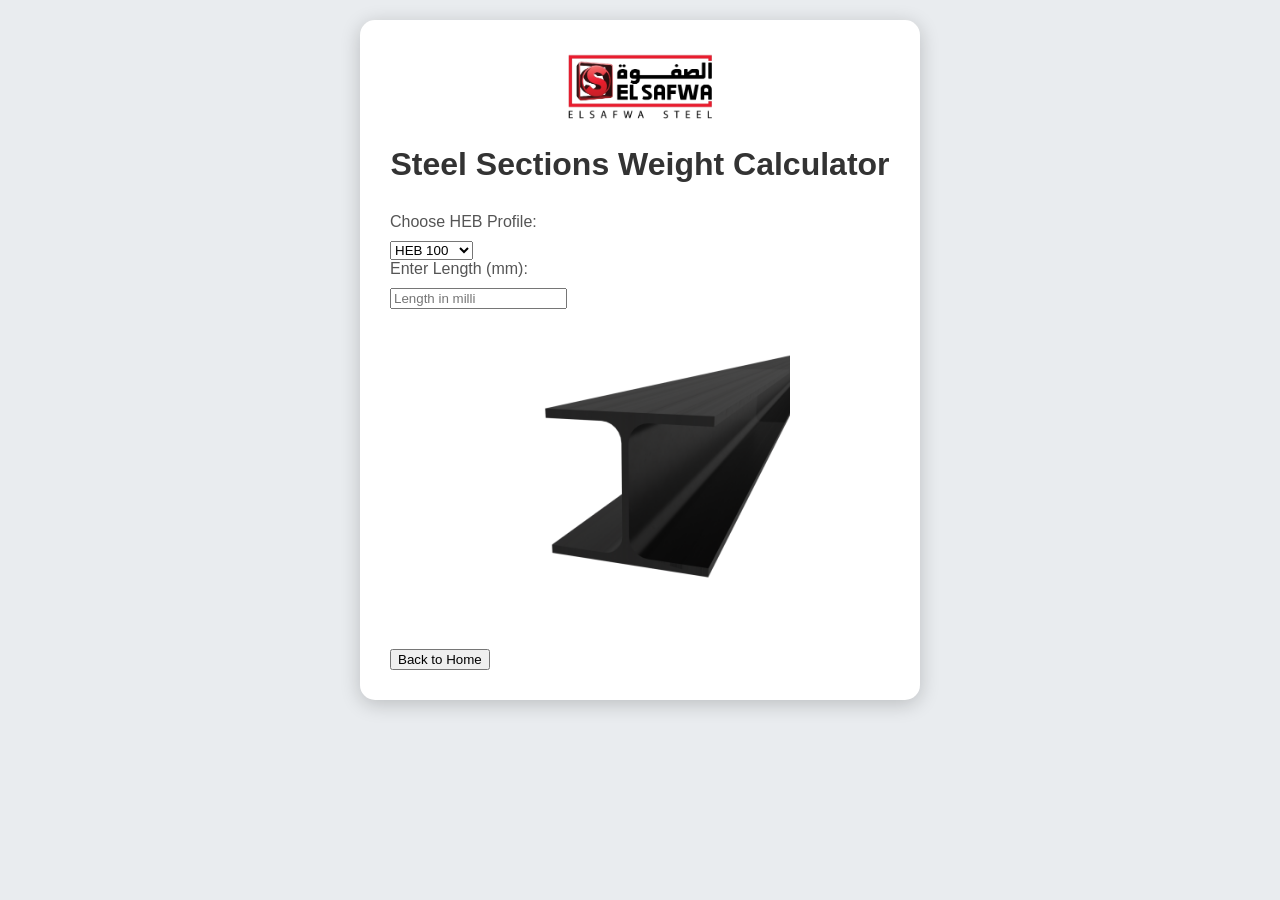
<file: heb/index.html>
<!DOCTYPE html>
<html lang="en">
<head>
    <meta charset="UTF-8">
    <meta name="viewport" content="width=device-width, initial-scale=1.0">
    <title>Steel Sections Weight Calculator</title>
    <link rel="stylesheet" href="style.css">
</head>
<body>
    <div class="container">
        <img src="images/Elsafwa_Steel.png" alt="Logo" class="logo"> <!-- تعديل مسار اللوجو -->
        <h1>Steel Sections Weight Calculator</h1>
        
        <div id="hebProfilesContainer">
            <label for="hebProfiles">Choose HEB Profile:</label>
            <select id="hebProfiles" onchange="calculateWeight()"></select>
        </div>

        <div id="lengthContainer">
            <label for="length">Enter Length (mm):</label>
            <input type="number" id="length" placeholder="Length in milli" oninput="calculateWeight()">
        </div>

        <div id="result"></div>
        <img src="images/heb.png" alt="Another Image" class="additional-image"> <!-- استخدم مسارًا صحيحًا للصورة -->

        <!-- زر الرجوع إلى الصفحة الرئيسية -->
        <div class="back-button-container">
            <button onclick="goBack()">Back to Home</button>
        </div>
    </div>

    <script>
        function goBack() {
            window.location.href = "https://mohmohragrag.github.io/Elsafwa_Calculator/index.html"; // المسار الخاص بك
        }
    </script>

    <script src="script.js"></script>
</body>
</html>
</file>
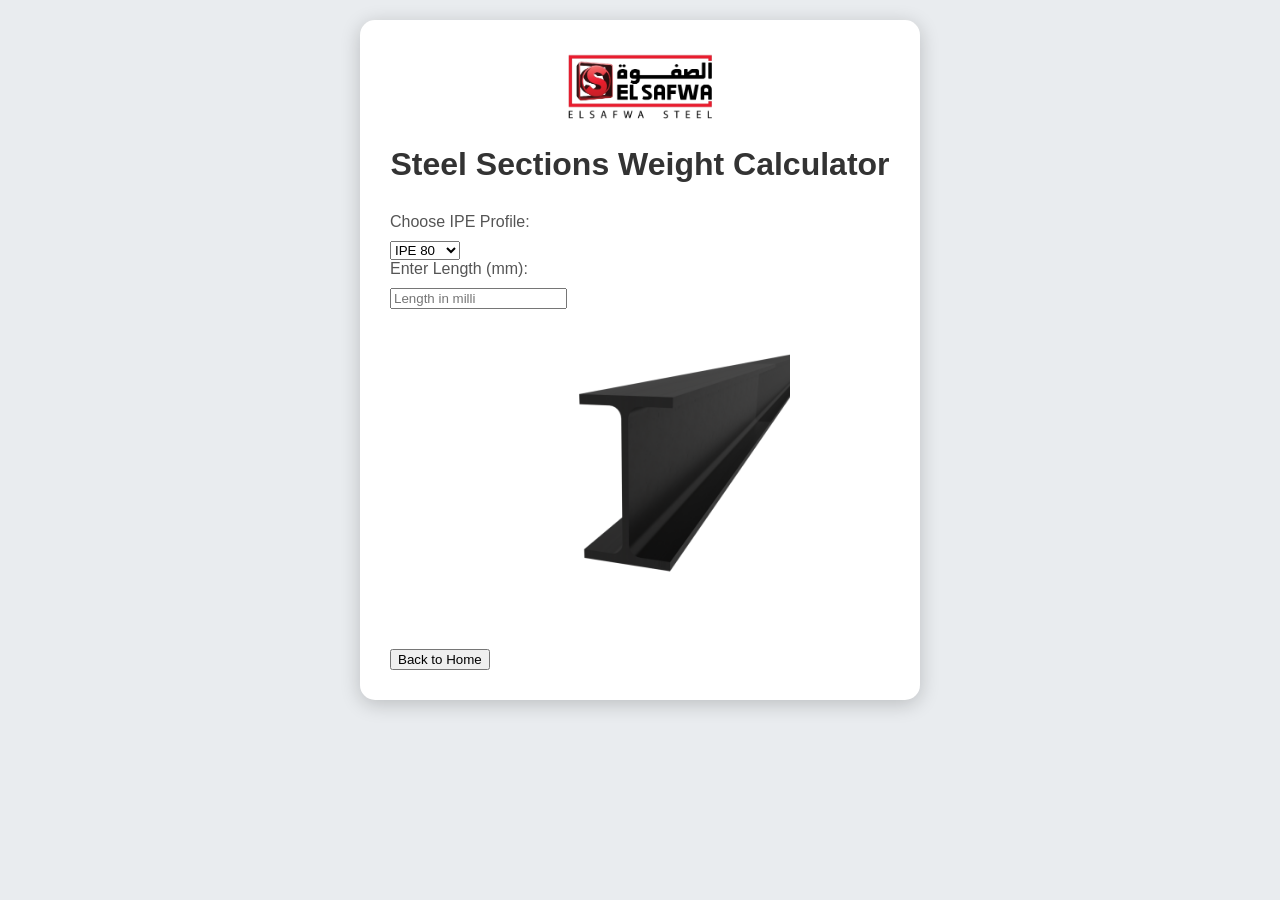
<file: ipe/index.html>
<!DOCTYPE html>
<html lang="en">
<head>
    <meta charset="UTF-8">
    <meta name="viewport" content="width=device-width, initial-scale=1.0">
    <title>Steel Sections Weight Calculator</title>
    <link rel="stylesheet" href="style.css">
</head>
<body>
    <div class="container">
        <img src="images/Elsafwa_Steel.png" alt="Logo" class="logo"> <!-- تعديل مسار اللوجو -->
        <h1>Steel Sections Weight Calculator</h1>
        
        <div id="ipeProfilesContainer">
            <label for="ipeProfiles">Choose IPE Profile:</label>
            <select id="ipeProfiles" onchange="calculateWeight()"></select>
        </div>

        <div id="lengthContainer">
            <label for="length">Enter Length (mm):</label>
            <input type="number" id="length" placeholder="Length in milli" oninput="calculateWeight()">
        </div>

        <div id="result"></div>
        <img src="images/ipe.png" alt="Another Image" class="additional-image"> <!-- استخدم مسارًا صحيحًا للصورة -->

        <!-- زر الرجوع إلى الصفحة الرئيسية -->
        <div class="back-button-container">
            <button onclick="goBack()">Back to Home</button>
        </div>
    </div>

    <script>
        function goBack() {
            window.location.href = "https://mohmohragrag.github.io/Elsafwa_Calculator/index.html"; // المسار الخاص بك
        }
    </script>

    <script src="script.js"></script>
</body>
</html>
</file>
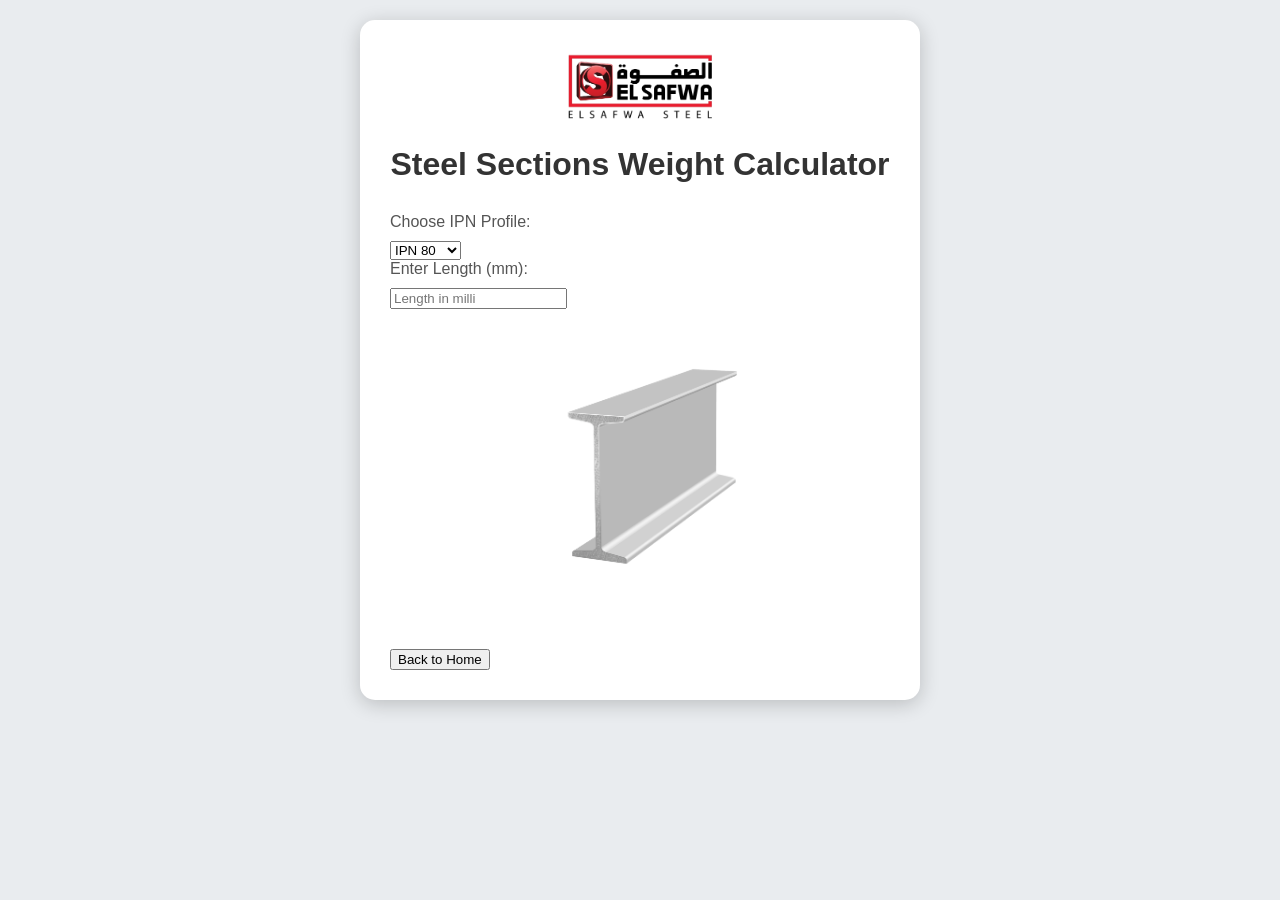
<file: ipn/index.html>
<!DOCTYPE html>
<html lang="en">
<head>
    <meta charset="UTF-8">
    <meta name="viewport" content="width=device-width, initial-scale=1.0">
    <title>Steel Sections Weight Calculator</title>
    <link rel="stylesheet" href="style.css">
</head>
<body>
    <div class="container">
        <img src="images/Elsafwa_Steel.png" alt="Logo" class="logo"> <!-- تعديل مسار اللوجو -->
        <h1>Steel Sections Weight Calculator</h1>
        
        <div id="ipnProfilesContainer">
            <label for="ipnProfiles">Choose IPN Profile:</label>
            <select id="ipnProfiles" onchange="calculateWeight()"></select>
        </div>

        <div id="lengthContainer">
            <label for="length">Enter Length (mm):</label>
            <input type="number" id="length" placeholder="Length in milli" oninput="calculateWeight()">
        </div>

        <div id="result"></div>
        <img src="images/ipn.png" alt="Another Image" class="additional-image"> <!-- استخدم مسارًا صحيحًا للصورة -->

        <!-- زر الرجوع إلى الصفحة الرئيسية -->
        <div class="back-button-container">
            <button onclick="goBack()">Back to Home</button>
        </div>
    </div>

    <script>
        function goBack() {
            window.location.href = "https://mohmohragrag.github.io/Elsafwa_Calculator/index.html"; // المسار الخاص بك
        }
    </script>

    <script src="script.js"></script>
</body>
</html>
</file>
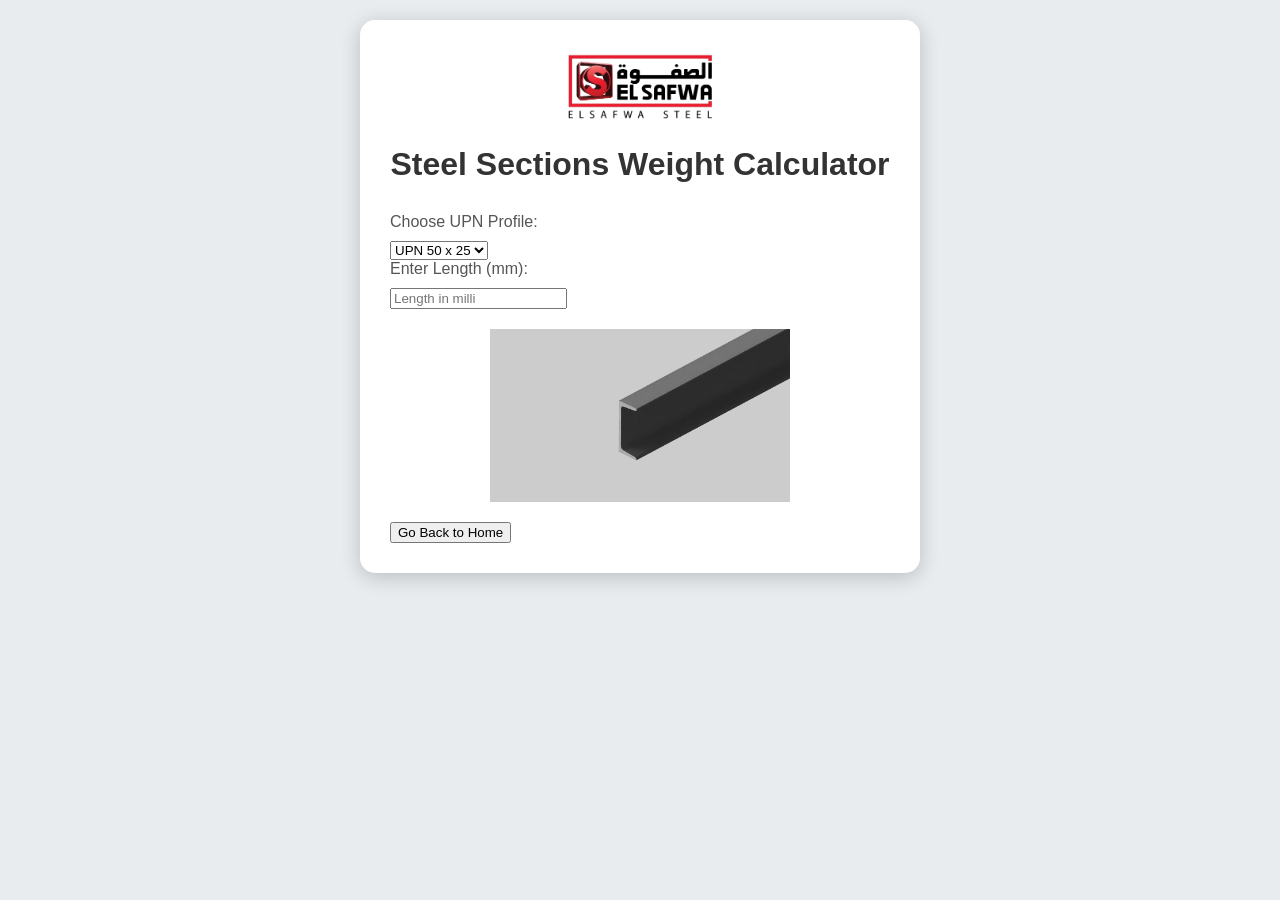
<file: upn/index.html>
<!DOCTYPE html>
<html lang="ar">
<head>
    <meta charset="UTF-8">
    <meta name="viewport" content="width=device-width, initial-scale=1.0">
    <title>Steel Sections Weight Calculator</title>
    <link rel="stylesheet" href="style.css">
</head>
<body>
    <div class="container">
        <img src="images/Elsafwa_Steel.png" alt="Logo" class="logo"> <!-- تعديل مسار اللوجو -->
        <h1>Steel Sections Weight Calculator</h1>
        
        <div id="upnProfilesContainer">
            <label for="upnProfiles">Choose UPN Profile:</label>
            <select id="upnProfiles" onchange="calculateWeight()"></select>
        </div>

        <div id="lengthContainer">
            <label for="length">Enter Length (mm):</label>
            <input type="number" id="length" placeholder="Length in milli" oninput="calculateWeight()">
        </div>

        <div id="result"></div>
        <img src="images/upn.png" alt="Another Image" class="additional-image"> <!-- استخدم مسارًا صحيحًا للصورة -->

        <!-- Add the button here -->
        <button onclick="goBack()">Go Back to Home</button>
    </div>

    <script src="script.js"></script>
    <script>
        // JavaScript function to go back to the index page
        function goBack() {
            window.location.href = "https://mohmohragrag.github.io/Elsafwa_Calculator/index.html";
        }
    </script>
</body>
</html>
</file>
<file: heb/style.css>
body {
    font-family: 'Helvetica Neue', Arial, sans-serif;
    background-color: #e9ecef; /* لون خلفية أفتح */
    margin: 0;
    padding: 20px;
}

.container {
    background-color: white;
    padding: 30px; /* زيادة الحشو */
    border-radius: 15px; /* زوايا أكثر انسيابية */
    box-shadow: 0 4px 20px rgba(0, 0, 0, 0.2); /* ظل أقوى */
    max-width: 500px;
    margin: 0 auto;
}

.logo {
    display: block;
    margin: 0 auto 20px; /* مركز الشعار مع مساحة سفلية */
    max-width: 150px; /* عرض أقصى للشعار */
    height: auto; /* الحفاظ على نسبة العرض إلى الارتفاع */
}

h1 {
    text-align: center;
    margin-bottom: 30px; /* زيادة المسافة السفلية */
    color: #333; /* لون نص أكثر عمقًا */
}

#sectionImageContainer {
    text-align: center; /* مركز الصورة */
}

#sectionImage {
    max-width: 100%; /* عرض الصورة 100% مع الحفاظ على نسبة الطول إلى العرض */
    margin-top: 15px; /* زيادة المسافة العلوية */
    border-radius: 5px; /* زوايا الصورة أكثر انسيابية */
}

label {
    display: block;
    margin-bottom: 10px;
    color: #555; /* لون نص أفتح قليلاً */
}

#result {
    text-align: center;
    font-size: 1.5em; /* زيادة حجم الخط */
    font-weight: bold;
    color: #007bff; /* لون نص النتيجة */
}
.additional-image {
    width: 300px; /* تحديد العرض ليكون 100 بكسل */
    height: auto; /* لضبط الارتفاع تلقائيًا بناءً على العرض */
    display: block;
    margin: 20px auto; /* لجعل الصورة في المنتصف وإضافة مساحة حولها */
}
</file>
<file: ipe/style.css>
body {
    font-family: 'Helvetica Neue', Arial, sans-serif;
    background-color: #e9ecef; /* لون خلفية أفتح */
    margin: 0;
    padding: 20px;
}

.container {
    background-color: white;
    padding: 30px; /* زيادة الحشو */
    border-radius: 15px; /* زوايا أكثر انسيابية */
    box-shadow: 0 4px 20px rgba(0, 0, 0, 0.2); /* ظل أقوى */
    max-width: 500px;
    margin: 0 auto;
}

.logo {
    display: block;
    margin: 0 auto 20px; /* مركز الشعار مع مساحة سفلية */
    max-width: 150px; /* عرض أقصى للشعار */
    height: auto; /* الحفاظ على نسبة العرض إلى الارتفاع */
}

h1 {
    text-align: center;
    margin-bottom: 30px; /* زيادة المسافة السفلية */
    color: #333; /* لون نص أكثر عمقًا */
}

label {
    display: block;
    margin-bottom: 10px;
    color: #555; /* لون نص أفتح قليلاً */
}

#result {
    text-align: center;
    font-size: 1.5em; /* زيادة حجم الخط */
    font-weight: bold;
    color: #007bff; /* لون نص النتيجة */
}
.additional-image {
    width: 300px; /* تحديد العرض ليكون 100 بكسل */
    height: auto; /* لضبط الارتفاع تلقائيًا بناءً على العرض */
    display: block;
    margin: 20px auto; /* لجعل الصورة في المنتصف وإضافة مساحة حولها */
}
</file>
<file: ipn/style.css>
body {
    font-family: 'Helvetica Neue', Arial, sans-serif;
    background-color: #e9ecef; /* لون خلفية أفتح */
    margin: 0;
    padding: 20px;
}

.container {
    background-color: white;
    padding: 30px; /* زيادة الحشو */
    border-radius: 15px; /* زوايا أكثر انسيابية */
    box-shadow: 0 4px 20px rgba(0, 0, 0, 0.2); /* ظل أقوى */
    max-width: 500px;
    margin: 0 auto;
}

.logo {
    display: block;
    margin: 0 auto 20px; /* مركز الشعار مع مساحة سفلية */
    max-width: 150px; /* عرض أقصى للشعار */
    height: auto; /* الحفاظ على نسبة العرض إلى الارتفاع */
}

h1 {
    text-align: center;
    margin-bottom: 30px; /* زيادة المسافة السفلية */
    color: #333; /* لون نص أكثر عمقًا */
}

label {
    display: block;
    margin-bottom: 10px;
    color: #555; /* لون نص أفتح قليلاً */
}

#result {
    text-align: center;
    font-size: 1.5em; /* زيادة حجم الخط */
    font-weight: bold;
    color: #007bff; /* لون نص النتيجة */
}
.additional-image {
    width: 300px; /* تحديد العرض ليكون 100 بكسل */
    height: auto; /* لضبط الارتفاع تلقائيًا بناءً على العرض */
    display: block;
    margin: 20px auto; /* لجعل الصورة في المنتصف وإضافة مساحة حولها */
}
</file>
<file: upn/style.css>
body {
    font-family: 'Helvetica Neue', Arial, sans-serif;
    background-color: #e9ecef; /* لون خلفية أفتح */
    margin: 0;
    padding: 20px;
}

.container {
    background-color: white;
    padding: 30px; /* زيادة الحشو */
    border-radius: 15px; /* زوايا أكثر انسيابية */
    box-shadow: 0 4px 20px rgba(0, 0, 0, 0.2); /* ظل أقوى */
    max-width: 500px;
    margin: 0 auto;
}

.logo {
    display: block;
    margin: 0 auto 20px; /* مركز الشعار مع مساحة سفلية */
    max-width: 150px; /* عرض أقصى للشعار */
    height: auto; /* الحفاظ على نسبة العرض إلى الارتفاع */
}

h1 {
    text-align: center;
    margin-bottom: 30px; /* زيادة المسافة السفلية */
    color: #333; /* لون نص أكثر عمقًا */
}

label {
    display: block;
    margin-bottom: 10px;
    color: #555; /* لون نص أفتح قليلاً */
}

#result {
    text-align: center;
    font-size: 1.5em; /* زيادة حجم الخط */
    font-weight: bold;
    color: #007bff; /* لون نص النتيجة */
}
.additional-image {
    width: 300px; /* تحديد العرض ليكون 100 بكسل */
    height: auto; /* لضبط الارتفاع تلقائيًا بناءً على العرض */
    display: block;
    margin: 20px auto; /* لجعل الصورة في المنتصف وإضافة مساحة حولها */
}
</file>
